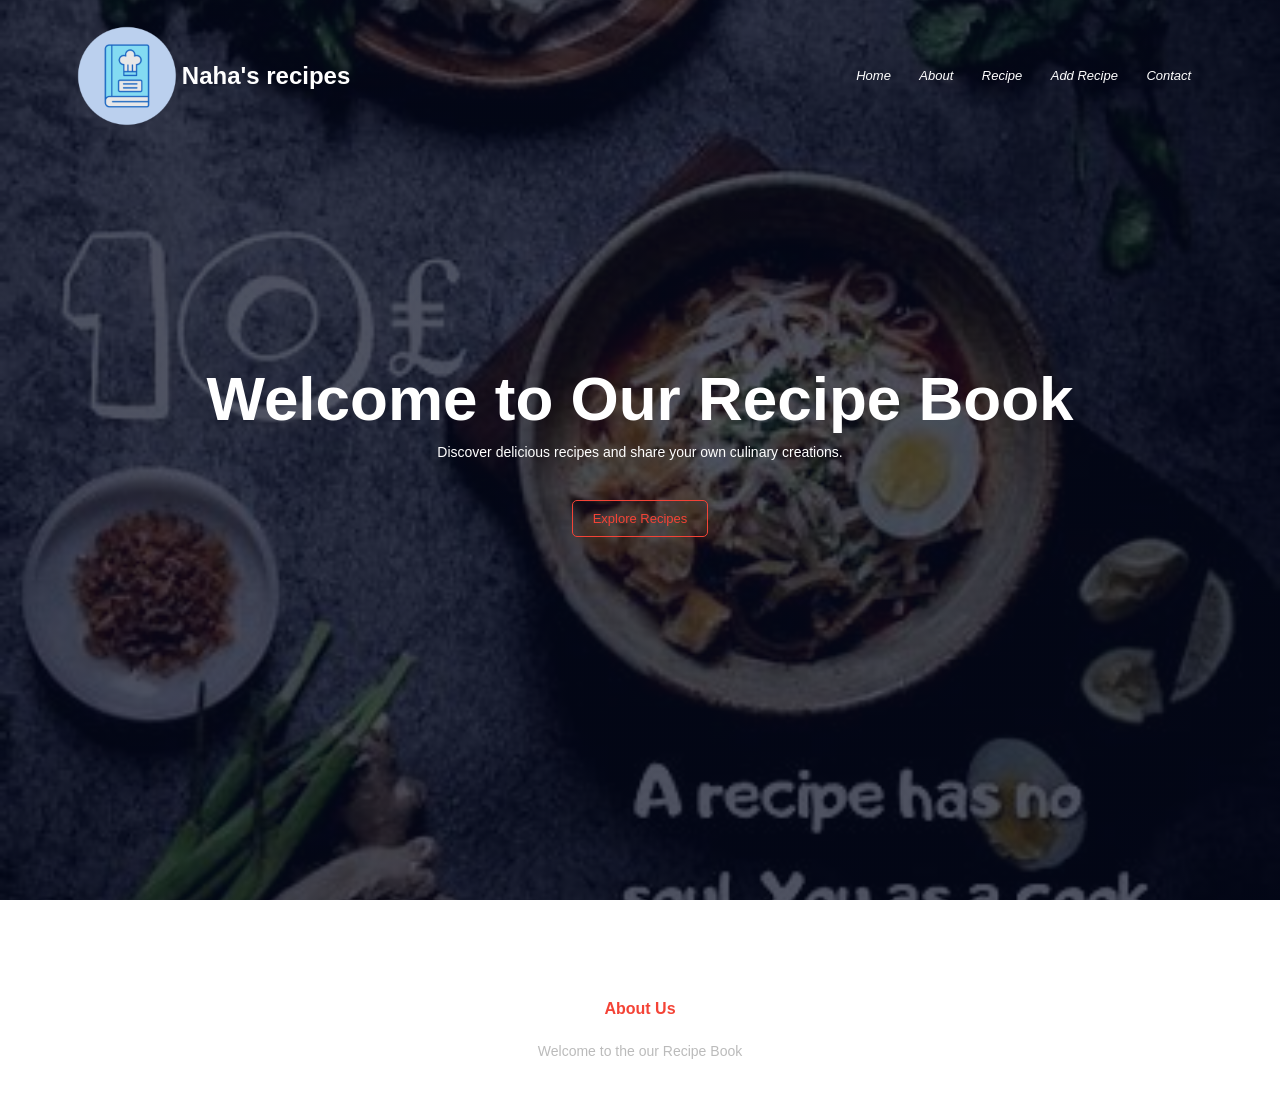
<file: index.html>
<!DOCTYPE html>
<html lang="en">
<head>
    <meta charset="UTF-8">
    <meta name="viewport" content="width=device-width, initial-scale=1.0">
    <title>recipe book</title>
    <link rel="stylesheet" href="style.css">   
</head>
<body>
    <section class="header">
        <nav>
           <a href="index.html"></a>
                <img src="cookbook.png" alt=""></a>
                <h3>Naha's recipes</h3>
            <div class="nav-links">
                <ul>
                    <li><a href="index.html"> Home</a></li>
                    <li><a href="about.html"> About</a></li>
                    <li><a href="recipe.html"> Recipe</a></li>
                    <li><a href="add new recipe.html">Add Recipe </a></li>
                    <li><a href="contact.html"> Contact</a></li>
                </ul>
            </div>
            <div class="hamburger" onclick="toggleMenu()">
  <span></span>
  <span></span>
  <span></span>
</div>
        </nav>
        <div class="text-box">
            <h1>Welcome to Our Recipe Book</h1>
            <p>Discover delicious recipes and share your own culinary creations.</p>
            <a href="recipe.html" class="hero-btn red-btn">Explore Recipes</a>
        </div>
    </section>
    <!------- Footer -------->
    <section class="footer">
        <h4>About Us</h4>
        <p>Welcome to the our Recipe Book</p>
      

       
    </section>

             <script src="script.js"></script> 
</body>
</html>
   <script src="script.js"></script> 
</body>
</html>
</file>
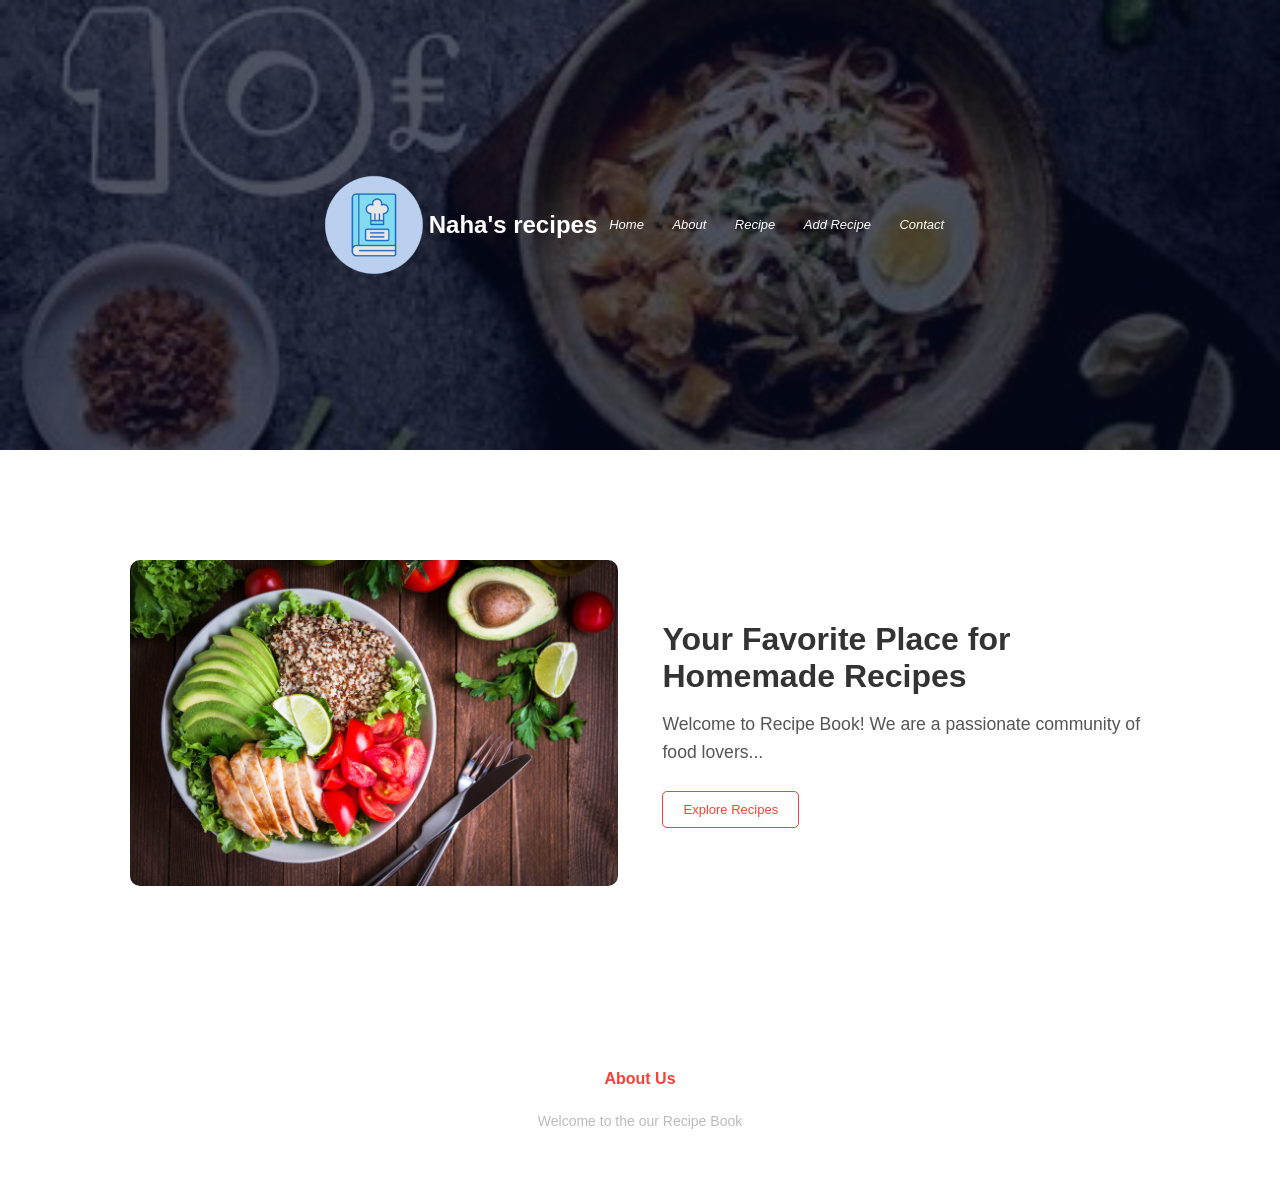
<file: about.html>
<!DOCTYPE html>
<html lang="en">

<head>
  <meta charset="UTF-8" />
  <meta name="viewport" content="width=device-width, initial-scale=1.0" />
  <title>About | Recipe Book</title>
  <link rel="stylesheet" href="style.css" />
</head>

<body>
  <!-- Header Section -->
  <section class="sub-header">
       <nav>
           <a href="index.html"></a>
                <img src="cookbook.png" alt=""></a>
                <h3>Naha's recipes</h3>
            <div class="nav-links">
                <ul>
                    <li><a href="index.html"> Home</a></li>
                    <li><a href="about.html"> About</a></li>
                    <li><a href="recipe.html"> Recipe</a></li>
                    <li><a href="add new recipe.html">Add Recipe </a></li>
                    <li><a href="contact.html"> Contact</a></li>
                </ul>
            </div>
            <div class="hamburger" onclick="toggleMenu()">
  <span></span>
  <span></span>
  <span></span>
</div>
        </nav>
  </section>
  <section class="about-us">
  <div class="row">
    <div class="about-col">
      <img src="about.jpg" alt="About Recipe Book" />
    </div>
    <div class="about-col">
      <h1>Your Favorite Place for Homemade Recipes</h1>
      <p>Welcome to Recipe Book! We are a passionate community of food lovers...</p>
      <a href="recipe.html" class="hero-btn red-btn">Explore Recipes</a>
    </div>
  </div>
</section>
<!------- Footer -------->
    <section class="footer">
        <h4>About Us</h4>
        <p>Welcome to the our Recipe Book</p>
        

        
    </section>


<script src="script.js"></script>
  

  
</body>
</html>
</file>
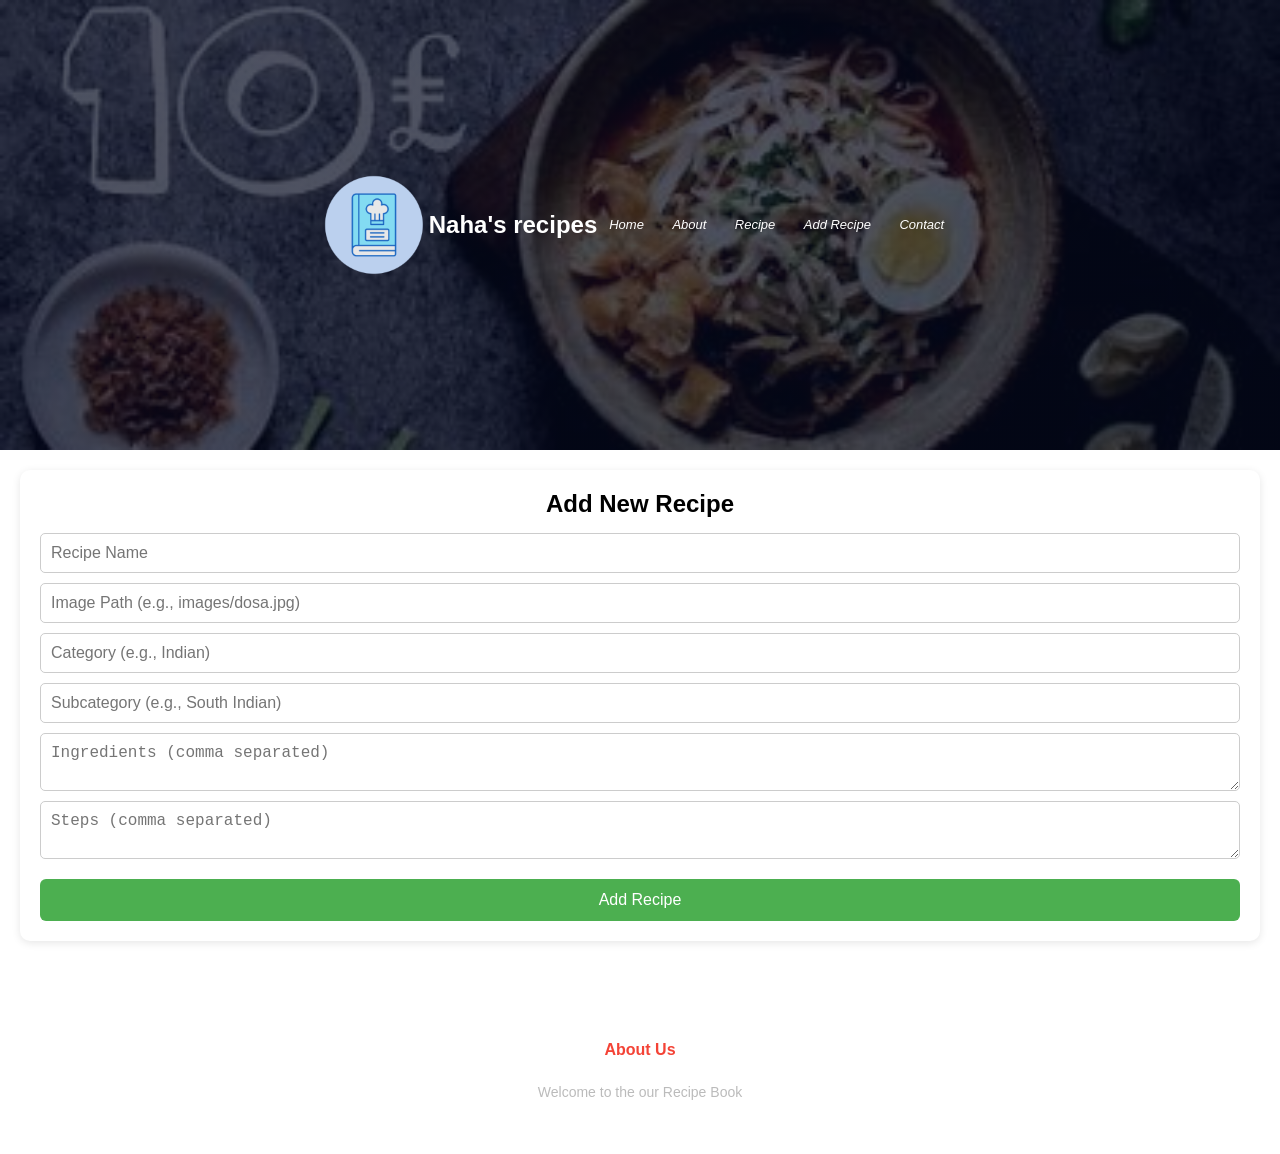
<file: add new recipe.html>
<!DOCTYPE html>
<html lang="en">

<head>
  <meta charset="UTF-8" />
  <meta name="viewport" content="width=device-width, initial-scale=1.0" />
  <title>About | Recipe Book</title>
  <link rel="stylesheet" href="style.css" />
</head>

<body>
  <!-- Header Section -->
  <section class="sub-header">
      <nav>
           <a href="index.html"></a>
                <img src="cookbook.png" alt=""></a>
                <h3>Naha's recipes</h3>
            <div class="nav-links">
                <ul>
                    <li><a href="index.html"> Home</a></li>
                    <li><a href="about.html"> About</a></li>
                    <li><a href="recipe.html"> Recipe</a></li>
                    <li><a href="add new recipe.html">Add Recipe </a></li>
                    <li><a href="contact.html"> Contact</a></li>
                </ul>
            </div>
            <div class="hamburger" onclick="toggleMenu()">
  <span></span>
  <span></span>
  <span></span>
</div>
        </nav>
  </section>
  <section id="addRecipeSection">
  <h2>Add New Recipe</h2>
  <form id="addRecipeForm">
    <input type="text" id="recipeName" placeholder="Recipe Name" required />
    <input type="text" id="recipeImage" placeholder="Image Path (e.g., images/dosa.jpg)" required />
    <input type="text" id="recipeCategory" placeholder="Category (e.g., Indian)" required />
    <input type="text" id="recipeSubcategory" placeholder="Subcategory (e.g., South Indian)" required />
    <textarea id="recipeIngredients" placeholder="Ingredients (comma separated)" required></textarea>
    <textarea id="recipeSteps" placeholder="Steps (comma separated)" required></textarea>
    <button type="submit">Add Recipe</button>
  </form>
</section>
<!------- Footer -------->
    <section class="footer">
        <h4>About Us</h4>
        <p>Welcome to the our Recipe Book</p>
     

        
    </section>


    <script src="script.js"></script>
</body>
</html>
</file>
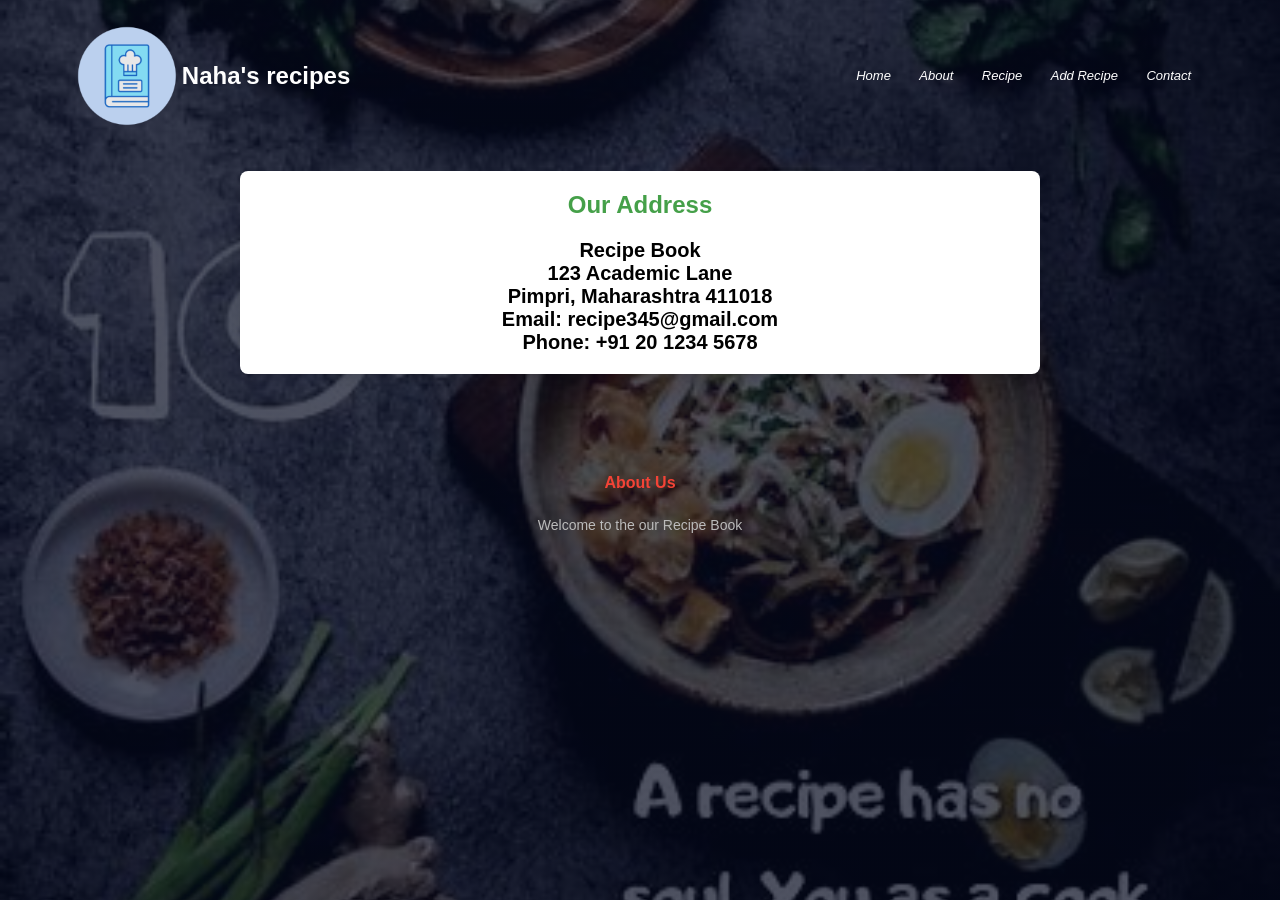
<file: contact.html>
<!DOCTYPE html>
<html lang="en">
<head>
    <meta charset="UTF-8">
    <meta name="viewport" content="width=device-width, initial-scale=1.0">
    <title>recipe book</title>
    <link rel="stylesheet" href="style.css">   
</head>
<body>
    <section class="header">
         <nav>
           <a href="index.html"></a>
                <img src="cookbook.png" alt=""></a>
                <h3>Naha's recipes</h3>
            <div class="nav-links">
                <ul>
                    <li><a href="index.html"> Home</a></li>
                    <li><a href="about.html"> About</a></li>
                    <li><a href="recipe.html"> Recipe</a></li>
                    <li><a href="add new recipe.html">Add Recipe </a></li>
                    <li><a href="contact.html"> Contact</a></li>
                </ul>
            </div>
            <div class="hamburger" onclick="toggleMenu()">
  <span></span>
  <span></span>
  <span></span>
</div>
        </nav>
         <section class="address">
        <h2>Our Address</h2>
        <p>Recipe Book</p>
        <p>123 Academic Lane</p>
        <p>Pimpri, Maharashtra 411018</p>
        <p>Email: recipe345@gmail.com</p>
        <p>Phone: +91 20 1234 5678</p>
    </section>
    <!------- Footer -------->
    <section class="footer">
        <h4>About Us</h4>
        <p>Welcome to the our Recipe Book</p>
      
        
    </section>



  <script src="script.js"></script>
</body>
</html>
</file>
<file: style.css>
*{
    margin: 0;
    padding: 0;
    box-sizing: border-box;
}

.header {
    min-height: 100vh;
    width: 100%;
    background-image: linear-gradient(rgba(4, 9, 30, 0.7), rgba(4, 9, 30, 0.7)), url(OIP.jpeg);
    background-position: center;
    background-size: cover;
}

nav {
    display: flex;
    padding: 2% 6%;
    justify-content: space-between;
    align-items: center;
}

nav img {
    width: 100px;
}

.nav-links {
    flex: 1;
    text-align: right;
}

nav h3 {
    color: #fff;
    font-size: 24px;
    margin-left: 5px;
}

.text-box h1 {
    font-size: 42px;
}

.nav-links ul li {
    list-style: none;
    display: inline-block;
    padding: 8px 12px;
    position: relative;
}

.nav-links ul li a {
    color: #fff;
    text-decoration: none;
    font-size: 13px;
    font-style: oblique;
}

.nav-links ul li::after {
    content: '';
    width: 0;
    height: 2px;
    background: #f44336;
    display: block;
    margin: auto;
    transition: 0.5s;
}

.nav-links ul li:hover::after {
    width: 100%;
}

.text-box {
    width: 90%;
    color: #fff;
    position: absolute;
    top: 50%;
    left: 50%;
    transform: translate(-50%, -50%);
    text-align: center;
}

.text-box h1 {
    font-size: 62px;
}

.text-box p {
    margin: 10px 0 40px;
    font-size: 14px;
    color: #fff;
}

.hero-btn {
    display: inline-block;
    text-decoration: none;
    color: #fff;
    border: 1px solid #fff;
    font-size: 13px;
    padding: 12px 34px;
    background: transparent;
    position: relative;
    cursor: pointer;
}

.hero-btn:hover {
    border: 1px solid #f44336;
    background-color: #f44336;
    transition: 1s;
}

@media(max-width:700px) {
    .text-box h1 {
        font-size: 20px;
    }

    @media(max-width:700px) {
    .text-box h1 {
        font-size: 20px;
    }

    .nav-links ul li {
        display: block;
    }

    .nav-links {
        position: absolute;
        background-color: #f44336;
        height: 100vh;
        width: 200px;
        top: 0;
        right: -200px; /* ✅ hide menu */
        text-align: left;
        z-index: 2;
        transition: 0.3s; /* smooth slide */
    }

    .nav-links.active {
        right: 0; /* ✅ show when hamburger clicked */
    }
}
}
/* Hamburger (hidden on desktop) */
.hamburger {
    display: none;
    cursor: pointer;
    z-index: 3;
}

.hamburger span {
    display: block;
    width: 25px;
    height: 3px;
    background: #fff; /* white lines */
    margin: 5px;
}

/* Mobile fix */
@media(max-width:700px) {

    .hamburger {
        display: block;
    }

    .nav-links {
        right: -200px; /* hide menu initially */
        transition: 0.3s;
    }

    .nav-links.active {
        right: 0; /* show menu */
    }
}
/* About Section */
.sub-header {
  height: 50vh;
  width: 100%;
  background-image: linear-gradient(rgba(4, 9, 30, 0.7), rgba(4, 9, 30, 0.7)), url(OIP.jpeg);
  background-position: center;
  background-size: cover;
  text-align: center;
  color: #fff;
  display: flex;
  justify-content: center;
  align-items: center;
}

.sub-header h1 {
  font-size: 3rem;
  background-color: rgba(0, 0, 0, 0.4);
  padding: 10px 30px;
  border-radius: 10px;
}

.about-us {
  width: 80%;
  margin: auto;
  padding-top: 80px;
  padding-bottom: 50px;
}

.row {
  display: flex;
  flex-wrap: wrap;
  align-items: center;
  justify-content: space-between;
}

.about-col {
  flex-basis: 48%;
  padding: 30px 2px;
}

.about-col img {
  width: 100%;
  border-radius: 10px;
}

.about-col h1 {
  padding-top: 0;
  font-size: 2rem;
  color: #333;
}

.about-col p {
  padding: 15px 0 25px;
  color: #555;
  font-size: 1.1rem;
  line-height: 1.6;
}

.red-btn {
  border: 1px solid #f44336;
  background: transparent;
  color: #f44336;
  padding: 10px 20px;
  text-decoration: none;
  border-radius: 5px;
  transition: 0.3s ease;
}

.red-btn:hover {
  background: #f44336;
  color: #fff;
}

@media (max-width: 768px) {
  .row {
    flex-direction: column;
  }

  .about-col {
    flex-basis: 100%;
    text-align: center;
  }

  .about-col img {
    margin-bottom: 20px;
  }
}

/* Recipes Page */
body {
  font-family: Arial, sans-serif;
  margin: 0;
  padding: 0;
  background-color: #fff;
}

.sub-header {
  height: 50vh;
  width: 100%;
  background-image: linear-gradient(rgba(4, 9, 30, 0.7), rgba(4, 9, 30, 0.7)), url(OIP.jpeg);
  background-position: center;
  background-size: cover;
  text-align: center;
  color: #fff;
  display: flex;
  flex-direction: column;
  justify-content: center;
  align-items: center;
}

.sub-header h1 {
  font-size: 2.5rem;
  margin: 0;
}

.container {
  max-width: 1200px;
  margin: auto;
  padding: 1rem;
}

input#searchInput {
  width: 100%;
  padding: 10px;
  margin-bottom: 1.5rem;
  border: 1px solid #ccc;
  border-radius: 5px;
  font-size: 1rem;
}

.category-buttons {
  display: flex;
  gap: 10px;
  flex-wrap: wrap;
  margin-bottom: 20px;
  justify-content: center;
}

.category-buttons button {
  padding: 10px 15px;
  border: none;
  background-color: #ff6b6b;
  color: white;
  font-weight: bold;
  cursor: pointer;
  border-radius: 5px;
  transition: background-color 0.3s;
}

.category-buttons button:hover {
  background-color: #e05555;
}

.recipes-grid {
  display: grid;
  grid-template-columns: repeat(auto-fill, minmax(260px, 1fr));
  gap: 20px;
}

.recipe-card {
  background-color: #f9f9f9;
  padding: 1rem;
  border-radius: 10px;
  box-shadow: 0 0 10px rgba(0,0,0,0.1);
  text-align: center;
}

.recipe-card img {
  width: 100%;
  height: 180px;
  object-fit: cover;
  border-radius: 8px;
}

.recipe-card h3 {
  margin-top: 0.5rem;
}

.recipe-card button {
  margin-top: 0.5rem;
  padding: 8px 12px;
  background-color: #28a745;
  color: white;
  border: none;
  border-radius: 5px;
  cursor: pointer;
  transition: background-color 0.3s ease;
}

.recipe-card button:hover {
  background-color: #218838;
}

/* ==================== FIXED POPUP WITH SCROLL ==================== */
.popup {
  display: none;
  position: fixed;
  top: 0; left: 0;
  width: 100%; 
  height: 100%;
  background: rgba(0,0,0,0.75);
  z-index: 1000;
  overflow-y: auto;
  padding: 20px;
  justify-content: center;
  align-items: flex-start;
}

.popup-content {
  background: white;
  padding: 30px;
  border-radius: 15px;
  max-width: 600px;
  width: 90%;
  max-height: 90vh;
  overflow-y: auto;
  position: relative;
  margin-top: 5vh;
  box-shadow: 0 10px 30px rgba(0,0,0,0.3);
}

.popup-content .close {
  position: absolute;
  top: 15px;
  right: 20px;
  font-size: 32px;
  font-weight: bold;
  cursor: pointer;
  color: #aaa;
}

.popup-content .close:hover {
  color: #000;
}

.popup-content h3 {
  margin-bottom: 20px;
  font-size: 1.8rem;
  color: #333;
}

.popup-content h4 {
  margin: 18px 0 8px;
  color: #28a745;
  font-size: 1.3rem;
}

.popup-content ul {
  padding-left: 20px;
  margin-bottom: 15px;
}

.popup-content pre {
  white-space: pre-wrap;
  background: #f8f9fa;
  padding: 15px;
  border-radius: 8px;
  font-family: inherit;
  line-height: 1.6;
}

/* Beautiful scrollbar inside popup */
.popup-content::-webkit-scrollbar {
  width: 10px;
}
.popup-content::-webkit-scrollbar-track {
  background: #f1f1f1;
  border-radius: 10px;
}
.popup-content::-webkit-scrollbar-thumb {
  background: #888;
  border-radius: 10px;
}

/* Rest of your original styles (unchanged) */
#addRecipeSection {
  background-color: #fff;
  padding: 20px;
  margin: 20px;
  border-radius: 10px;
  box-shadow: 0 2px 8px rgba(0,0,0,0.1);
}

#addRecipeSection h2 {
  text-align: center;
  margin-bottom: 15px;
}

#addRecipeForm {
  display: flex;
  flex-direction: column;
  gap: 10px;
}

#addRecipeForm input,
#addRecipeForm textarea {
  padding: 10px;
  font-size: 16px;
  border-radius: 5px;
  border: 1px solid #ccc;
  resize: vertical;
}

#addRecipeForm button {
  background-color: #4CAF50;
  color: white;
  padding: 12px;
  border: none;
  border-radius: 6px;
  font-size: 16px;
  cursor: pointer;
  margin-top: 10px;
}

#addRecipeForm button:hover {
  background-color: #45a049;
}

.address {
    background-color: #fff;
    padding: 20px;
    margin: 20px auto;
    max-width: 800px;
    border-radius: 8px;
    box-shadow: 0 4px 8px rgba(0, 0, 0, 0.1);
}

.address h2 {
    text-align: center;
    margin-bottom: 20px;
    color: #45a049;
}

.address p {
    text-align: center;
    font-size: 20px;
    font-weight: 800;
}

.footer{
    width: 100%;
    text-align: center;
    padding: 30px 0;
  
    color: #fff;
    margin-top: 50px;
}

.footer h4{
    margin-bottom: 25px;
    margin-top: 20px;
    font-weight: 600;
    color:#f44336;
}

.footer p{
    color: #bbb;
    font-size: 14px;
    margin-bottom: 20px;
}

.social-icons a {
    margin: 0 15px;
}

.social-icons img{
    height: 30px;
    filter: brightness(0) invert(1);
    transition: 0.3s;
}

.social-icons img:hover {
    transform: scale(1.2);
}
</file>
